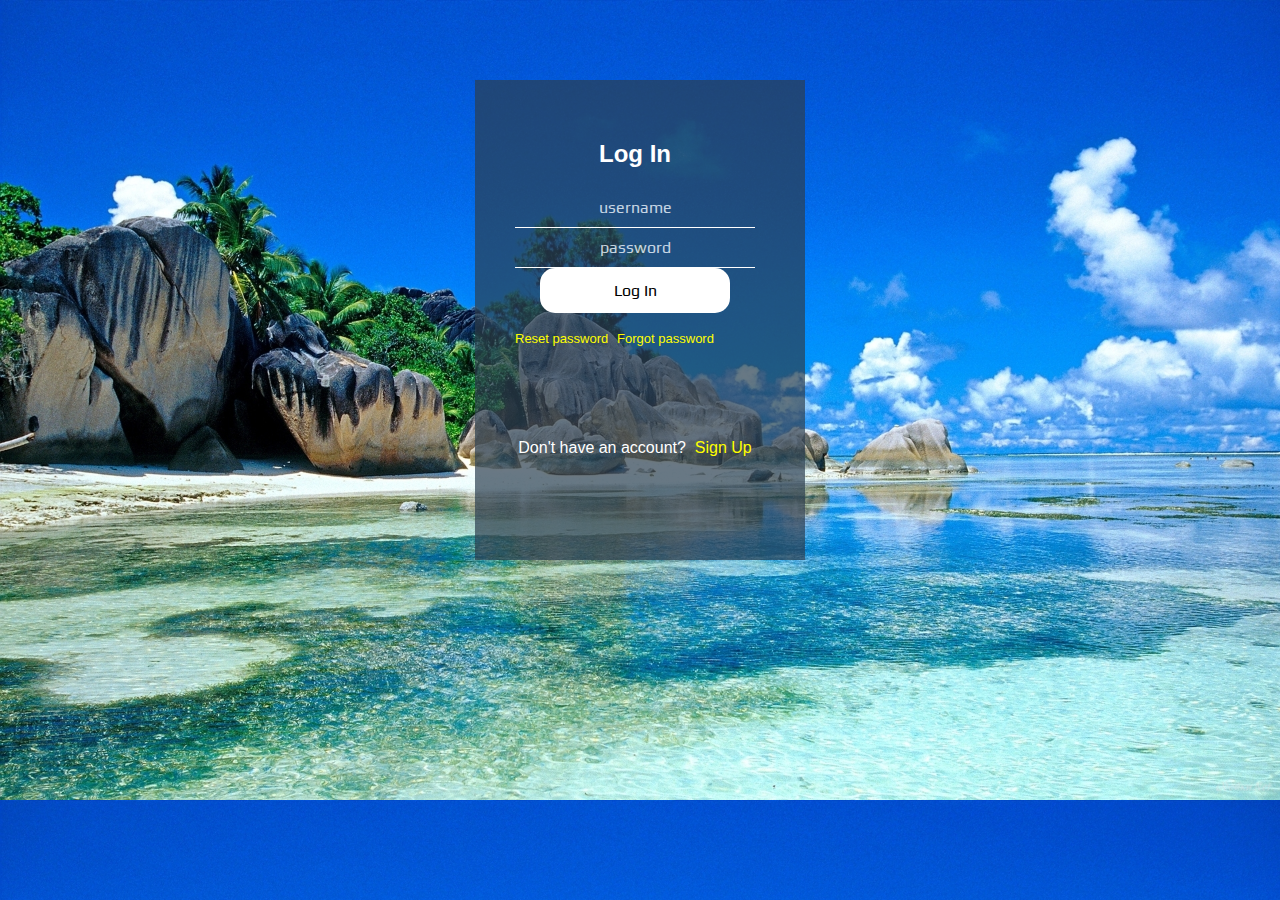
<file: index.html>
<!doctype html>
<html>
    <head>
        <title>Responsive design</title>
        <link rel = "stylesheet" href = "css/style.css" >
        <link rel="stylesheet"
              href="https://fonts.googleapis.com/css?family=Play">
    </head>
    <body>
        <div class = "signin">
            <form>
                <h2 style = "color: white">Log In </h2>
                <input type = "text" name = "username" placeholder = "username">
                <input type = "password" name = "password" placeholder="password">
                <a href = "cong.html"><input type = "button" value = "Log In"></a><br><br>
                <div id = "container">
                    <a href = "reset.html" style = "margin-right: 0px; font-size: 13px; font-family: sans-serif;">Reset password</a>&nbsp&nbsp
                    <a href = "forget.html" style = "margin-right: 0px; font-size: 13px; font-family: sans-serif;">Forgot password</a>
                </div>
                <br><br><br><br><br>
                Don't have an account?
                <a href = "signup.html">&nbsp;Sign Up</a>

            </form>
        </div>

    </body>
</html>
</file>
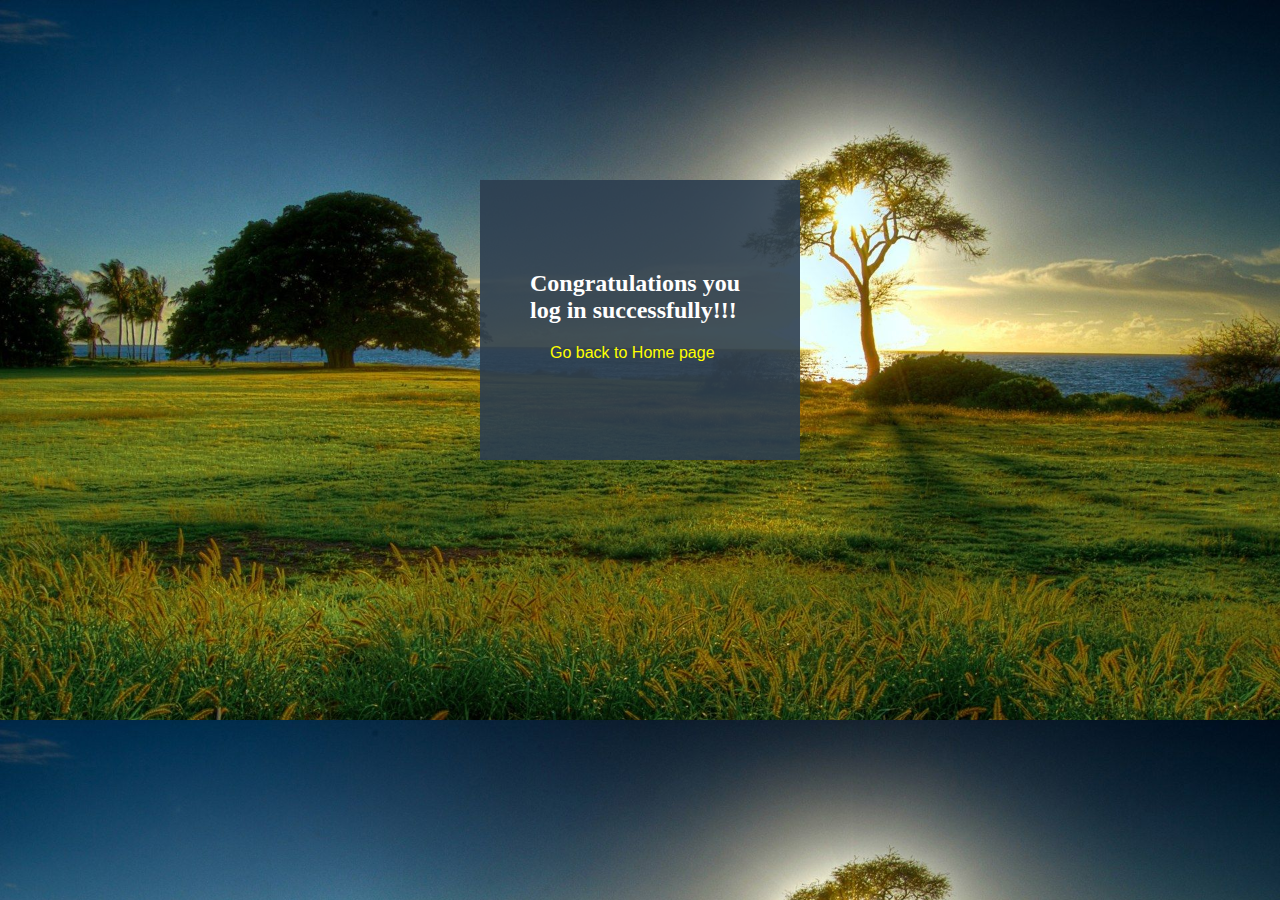
<file: cong.html>
<!doctype html>
<html>
    <head>
        <title>Congratulations page</title>
        <link rel = "stylesheet" href = "css/cong.css" >
        <link rel="stylesheet"
              href="https://fonts.googleapis.com/css?family=Play">
    </head>
    <body>
        <div class = "cong">
            <form>
                <h2 style="color: white">Congratulations you log in successfully!!!</h2>
                <a href = "index.html" style = "text-decoration: none" >Go back to Home page</a>
                <br><br>
            </form>
        </div>

    </body>

</html>
</file>
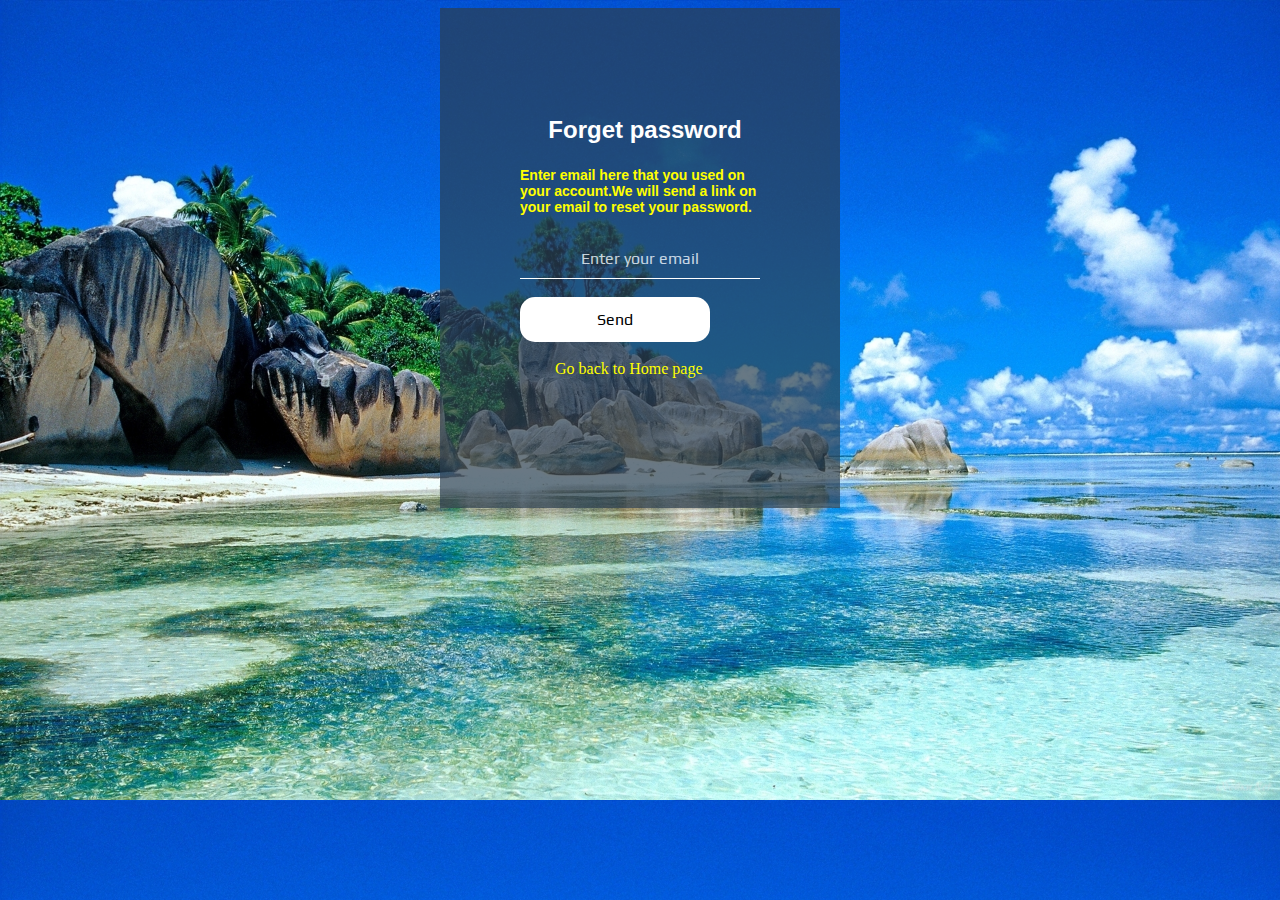
<file: forget.html>
<!doctype html>
<html>
<head>
    <title>Forgot password</title>
    <link href = "css/forget.css" rel = "stylesheet">
    <link rel="stylesheet"
          href="https://fonts.googleapis.com/css?family=Play">
    <style>
        #msg {
            visibility: hidden;
            min-width: 250px;

            background-color:yellow;
            color: #000;
            text-align: center;
            border-radius: 2px;
            padding: 16px;
            position: fixed;
            z-index: 1;
            right: 30%;
            top: 30px;
            font-size: 17px;
            margin-right:50px;
        }

        #msg.show {
            visibility: visible;
            -webkit-animation: fadein 0.5s, fadeout 0.5s 2.5s;
            animation: fadein 0.5s, fadeout 0.5s 2.5s;
        }

        @-webkit-keyframes fadein {
            from {top: 0; opacity: 0;}
            to {top: 30px; opacity: 1;}
        }

        @keyframes fadein {
            from {top: 0; opacity: 0;}
            to {top: 30px; opacity: 1;}
        }

        @-webkit-keyframes fadeout {
            from {top: 30px; opacity: 1;}
            to {top: 0; opacity: 0;}
        }

        @keyframes fadeout {
            from {top: 30px; opacity: 1;}
            to {top: 0; opacity: 0;}
        }
    </style>
</head>
<body>
    <div class="forget">
        <form>

            <h2 align="center" style="color:#fff;">Forget password</h2>
            <h5 style="font-size:14px; color:yellow;">Enter email here that you used on your account.We will send a link on your email to reset your password.</h5>
            <input type="text" name="username" placeholder="Enter your email" /><br /><br />
            <input type="button" value="Send" onclick="myFunction()"/><br /><br />
            <a href="index.html" style="text-decoration:none;">Go back to Home page</a><br /><br />

            <div id="msg">Link send on your email successfully!!</div>

            <script>
                function myFunction() {
                    let x = document.getElementById("msg");
                    x.className = "show";
                    setTimeout(function(){ x.className = x.className.replace("show", ""); }, 3000);
                }
            </script>
        </form>
    </div>

</body>
</html>
</file>
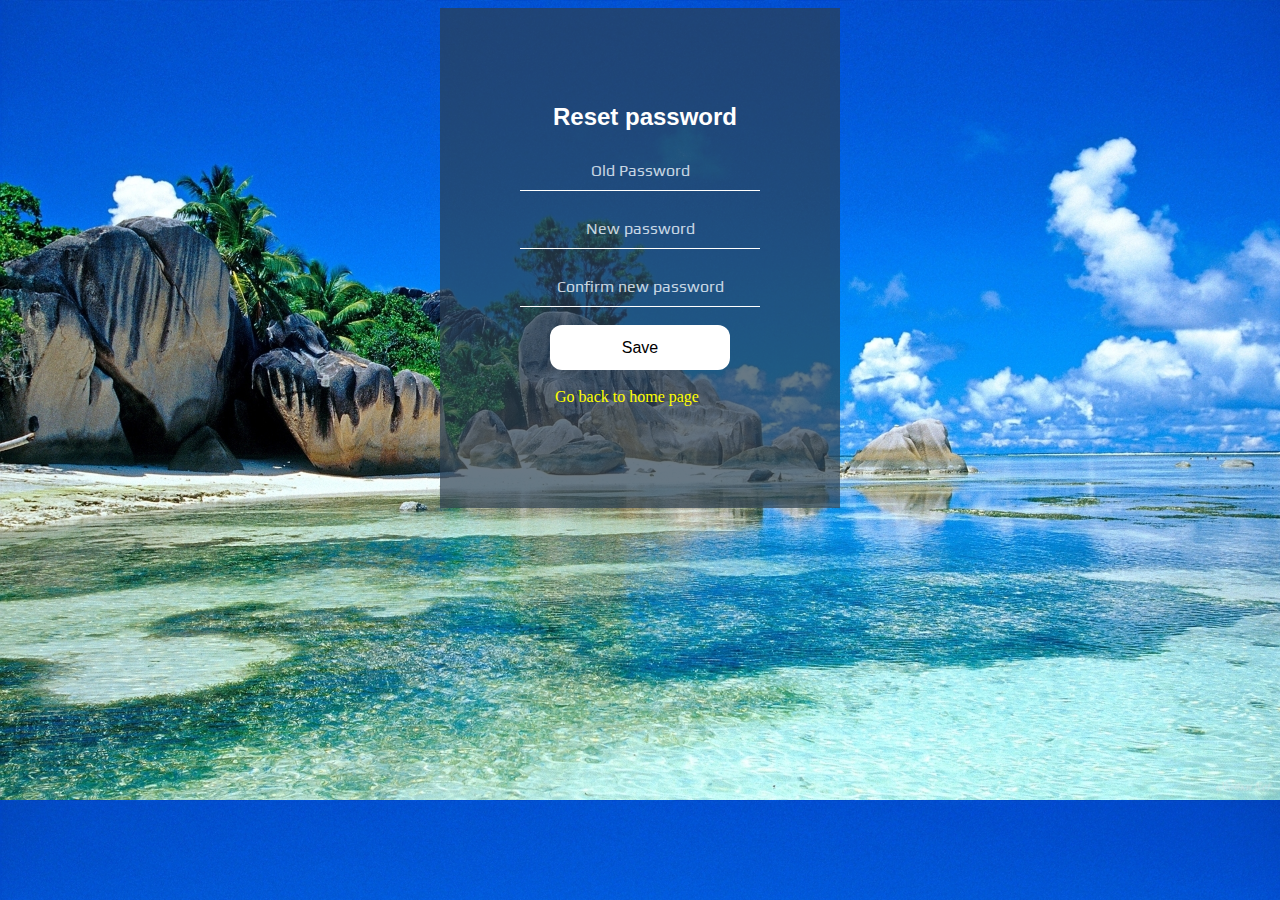
<file: reset.html>
<!doctype html>
<html>
    <head>
        <title>Reset password</title>
        <link href = "css/reset.css" rel = "stylesheet">
        <link rel="stylesheet"
              href="https://fonts.googleapis.com/css?family=Play">
        <style>
            #msg {
                visibility: hidden;
                min-width: 250px;
                background-color:yellow;
                color: #000;
                text-align: center;
                border-radius: 2px;
                padding: 16px;
                position: fixed;
                z-index: 1;
                right: 30%;
                top: 30px;
                font-size: 17px;
                margin-right:30px;
            }

            #msg.show {
                visibility: visible;
                -webkit-animation: fadein 0.5s, fadeout 0.5s 2.5s;
                animation: fadein 0.5s, fadeout 0.5s 2.5s;
            }

            @-webkit-keyframes fadein {
                from {top: 0; opacity: 0;}
                to {top: 30px; opacity: 1;}
            }

            @keyframes fadein {
                from {top: 0; opacity: 0;}
                to {top: 30px; opacity: 1;}
            }

            @-webkit-keyframes fadeout {
                from {top: 30px; opacity: 1;}
                to {top: 0; opacity: 0;}
            }

            @keyframes fadeout {
                from {top: 30px; opacity: 1;}
                to {top: 0; opacity: 0;}
            }
        </style>
    </head>
    <body>
        <div class = "reset">
            <form>
                <h2 align = "center" style = "color: #fff;">Reset password</h2>
                <input type = "password" name = "username" placeholder="Old Password"><br><br>
                <input type = "password" name = "username" placeholder="New password"><br><br>
                <input type = "password" name = "username" placeholder="Confirm new password"><br><br>
                <input type = "button" value = "Save" onclick="myfunction()"><br><br>
                <a href = "index.html" style = "text-decoration: none;">Go back to home page</a><br><br>
                <div id = "msg">Your password changed successfully!!!</div>

                <script>
                    function myfunction() {
                        let x = document.getElementById("msg");
                        x.className = "show";
                        setTimeout(function() {
                            x.className = x.className.replace("show","");
                        },3000);
                    }
                </script>
            </form>
        </div>

    </body>
</html>
</file>
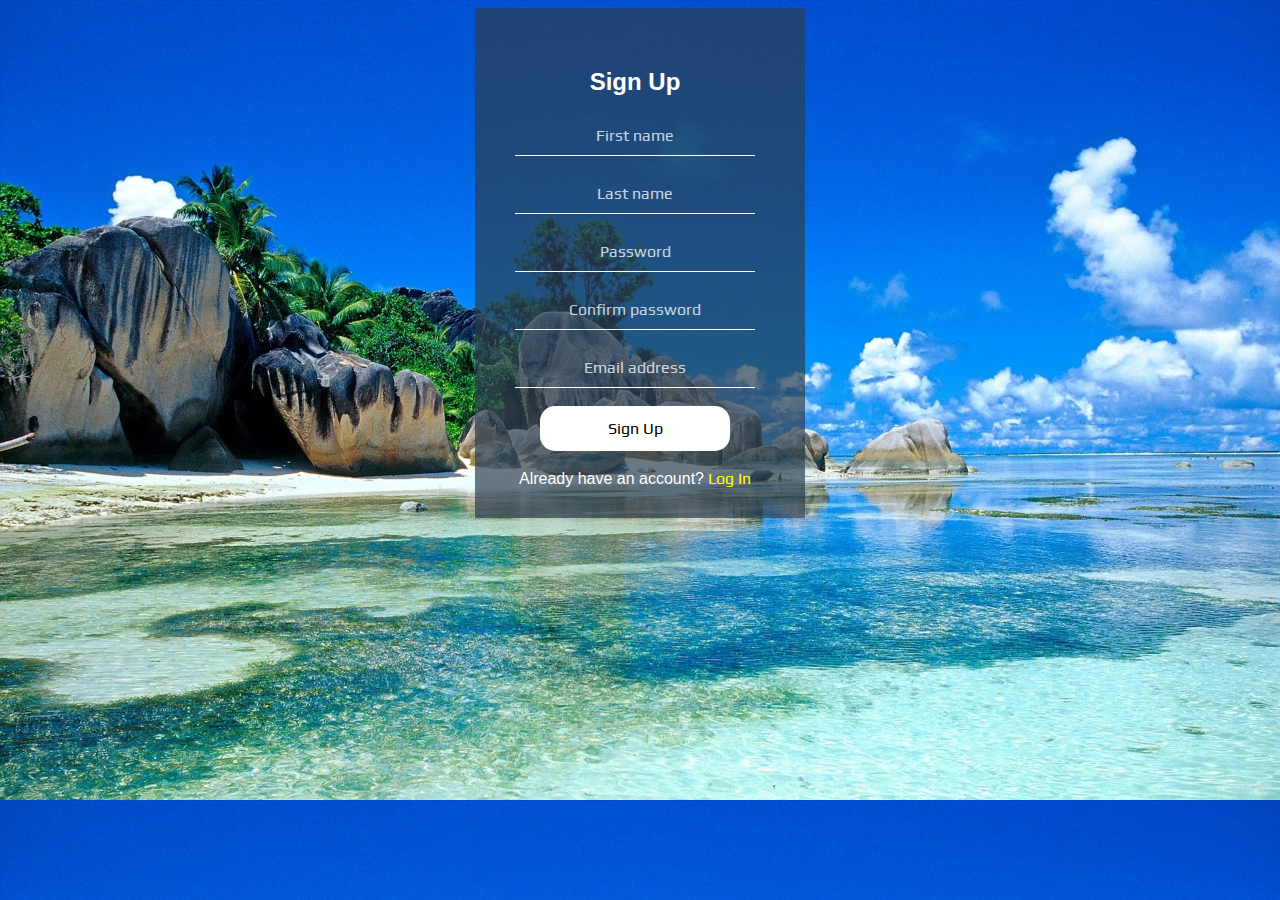
<file: signup.html>
<!doctype html>
<html>
    <head>
        <title>Sign Up</title>
        <link rel = "stylesheet" href = "css/signup.css" >
        <link rel="stylesheet"
              href="https://fonts.googleapis.com/css?family=Play">
        <style>
            #msg {
                visibility: hidden;
                min-width: 250px;
                background-color:yellow;
                color: #000;
                text-align: center;
                border-radius: 2px;
                padding: 16px;
                position: fixed;
                z-index: 1;
                right: 30%;
                top: 30px;
                font-size: 17px;
                margin-right:30px;
            }

            #msg.show {
                visibility: visible;
                -webkit-animation: fadein 0.5s, fadeout 0.5s 2.5s;
                animation: fadein 0.5s, fadeout 0.5s 2.5s;
            }

            @-webkit-keyframes fadein {
                from {top: 0; opacity: 0;}
                to {top: 30px; opacity: 1;}
            }

            @keyframes fadein {
                from {top: 0; opacity: 0;}
                to {top: 30px; opacity: 1;}
            }

            @-webkit-keyframes fadeout {
                from {top: 30px; opacity: 1;}
                to {top: 0; opacity: 0;}
            }

            @keyframes fadeout {
                from {top: 30px; opacity: 1;}
                to {top: 0; opacity: 0;}
            }
        </style>
    </head>
    <body>
        <div class = "signup">
            <form>
                <h2 style = "color: #fff;">Sign Up</h2>
                <input type = "text" name = "username" placeholder="First name"><br><br>
                <input type = "text" name = "username" placeholder="Last name"><br><br>
                <input type = "password" name = "pass" placeholder="Password"><br><br>
                <input type = "password" name = "pass" placeholder="Confirm password"><br><br>
                <input type = "text" placeholder="Email address"><br><br>
                <input type = "button" value = "Sign Up" onclick="myfunction()"><br><br>
                <div id = "msg">Congratulations. you sign up successfully!!!</div>
                <script>
                    function myfunction() {
                        let x = document.getElementById("msg");
                        x.className = "show";
                        setTimeout(function(){
                           x.className = x.className.replace("show","");
                        },3000);
                    }
                </script>
                Already have an account?<a href = "index.html" style = "text-decoration: none; font-family: 'Play', sans-serif">&nbsp;Log In</a>
            </form>
        </div>
    </body>
</html>
</file>
<file: css/style.css>
body {
    font-family: sans-serif;
    color: #fff;
    background: url("sriLankaBeach.jpg");/*include a background image*/
    background-size: cover;
}

.signin {
    background: rgba(44,62,80,0.7);
    padding: 40px;
    width: 250px;
    /*drag the element to the center=> margin: auto;*/
    height: 400px;
    /*      top right bottom left    */
    margin: auto;
    margin-top: 80px;
}

form {
    width: 240px;
    text-align: center;
}

input {
    width: 240px;
    text-align: center;
    background: transparent;
    border: none;
    border-bottom: 1px solid #fff;
    font-family: 'Play',sans-serif;
    font-size: 16px;
    font-weight: 200;
    padding: 10px 0;
    transition: border 500ms;
    outline: none;
    color: #fff;
}

input[type=button] {/*log in button*/
    border: none;
    width: 190px;
    background: white;
    color: #000;
    font-size: 16px;
    line-height: 25px;
    padding: 10px 0;
    border-radius: 15px;
    cursor: pointer;/*hand mark instead of arrow*/
}

input[type=button]:hover {
    color: white;
    background-color: black;
}

h2 {
    color: white;
}

a {
    color: yellow;
    text-decoration: blink;
}

a:hover {
    color: skyblue;
}

#container {
    display: flex;
    flex-direction: row;
    width: 100%;
}

::placeholder {
    color: aliceblue;
    opacity: 0.8;
}
</file>
<file: css/cong.css>
body {
    background: url("paddyfield.jpg");/*include a background image*/
    background-size: cover;
}
a {
    color: yellow;
    font-family: sans-serif;
    margin-left: 30px;
}

.cong {
    background: rgba(44,62,80,0.9);
    padding: 40px;
    margin-left: 180px;
    height: 200px;
    margin: 0 auto;
    margin-top: 180px;
    width: 240px;
}

h2 {
    margin-top: 50px;
    margin-left: 10px;
}
</file>
<file: css/forget.css>
body {
    font-family: sans-serif;
    color: #fff;
    background: url("sriLankaBeach.jpg");/*include a background image*/
    background-size: cover;
}

a {
    color: yellow;
    text-decoration: blink;
    font-family: Roboto;
    margin-left: 35px;
}

.forget {
    background: rgba(44,62,80,0.7);
    padding: 80px;
    width: 240px;
    height: 340px;
    margin-left: 180px;
    margin-top: 120px;
    margin: 0 auto;

}

h2 {
    margin-top: 28px;
    margin-left: 10px;
}

input {
    width: 240px;
    text-align: center;
    background: transparent;
    border: none;
    border-bottom: 1px solid #fff;
    font-family: 'Play',sans-serif;
    font-size: 16px;
    font-weight: 200;
    padding: 10px 0;
    transition: border 500ms;
    outline: none;
    color: #fff;
}

input[type=button] {/*log in button*/
    border: none;
    width: 190px;
    background: white;
    color: #000;
    font-size: 16px;
    line-height: 25px;
    padding: 10px 0;
    border-radius: 15px;
    cursor: pointer;/*hand mark instead of arrow*/
}

input[type=button]:hover {
    color: white;
    background-color: black;
}

::placeholder {
    color: aliceblue;
    opacity: 0.8;
}
</file>
<file: css/signup.css>
body {
    font-family: sans-serif;
    color: #fff;
    background: url("sriLankaBeach.jpg");/*include a background image*/
    background-size: cover;
}

.signup {
    background: rgba(44,62,80,0.7);
    padding: 40px;
    width: 250px;
    height: 430px;
    margin-top: 90px;
    margin-left: 180px;
    margin: 0 auto;

}

form {
    width: 240px;
    text-align: center;

}

input {
    width: 240px;
    text-align: center;
    background: transparent;
    border: none;
    border-bottom: 1px solid #fff;
    font-family: 'Play',sans-serif;
    font-size: 16px;
    font-weight: 200;
    padding: 10px 0;
    transition: border 500ms;
    outline: none;
    color: #fff;
}

input[type=button] {/*log in button*/
    border: none;
    width: 190px;
    background: white;
    color: #000;
    font-size: 16px;
    line-height: 25px;
    padding: 10px 0;
    border-radius: 15px;
    cursor: pointer;/*hand mark instead of arrow*/
}

input[type=button]:hover {
    color: #fff;
    background-color: black;
}

h2 {
    color: #000;
}

::placeholder {
    color: aliceblue;
    opacity: 0.8;
}

a{
    color: yellow;
}
</file>
